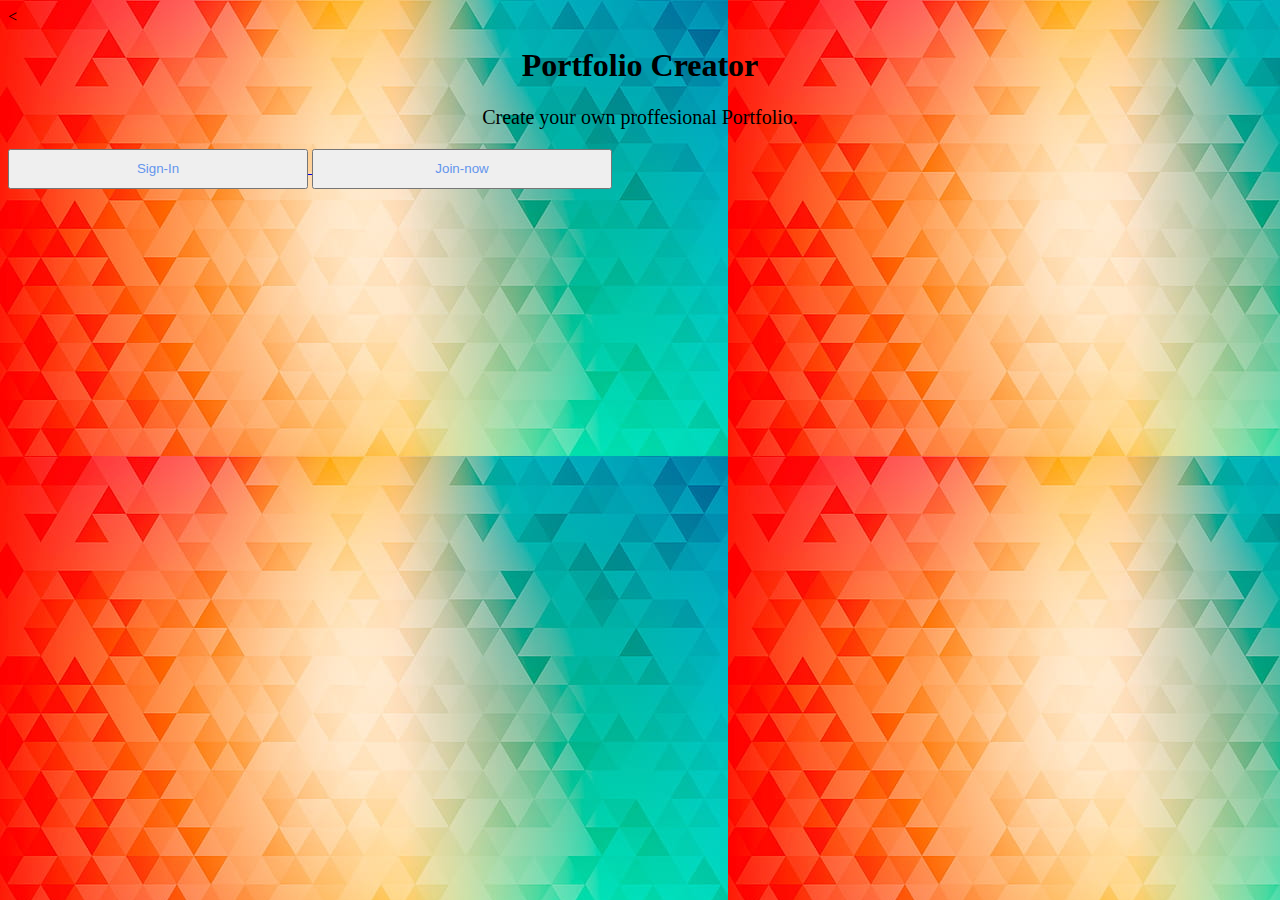
<file: index.html>
<<!DOCTYPE html>
<html>
<head>
<style>
    #button1{
width: 300px;
height: 40px;
color:cornflowerblue;


}
#button2{
width: 300px;
height: 40px;
color:cornflowerblue;

}
body {
  background-color: lightblue;
  background-image: url("a.jpg");
}

h1 {
  color:black;
  text-align: center;
  justify-content: center;
}

p {
  font-family: verdana;
  font-size: 20px;
  text-align: center;
}
</style>
</head>
<body>

<h1>Portfolio Creator</h1>
<p>Create your own proffesional Portfolio.</p>
<a href="sihn.html">
<button class="down"type="button Sign-In" id="button1" >Sign-In</button>
</a>
<a href="signup.html">
 <button type="button Join-now" id="button2">Join-now</button>
 </a>
</body>
</html>
</file>
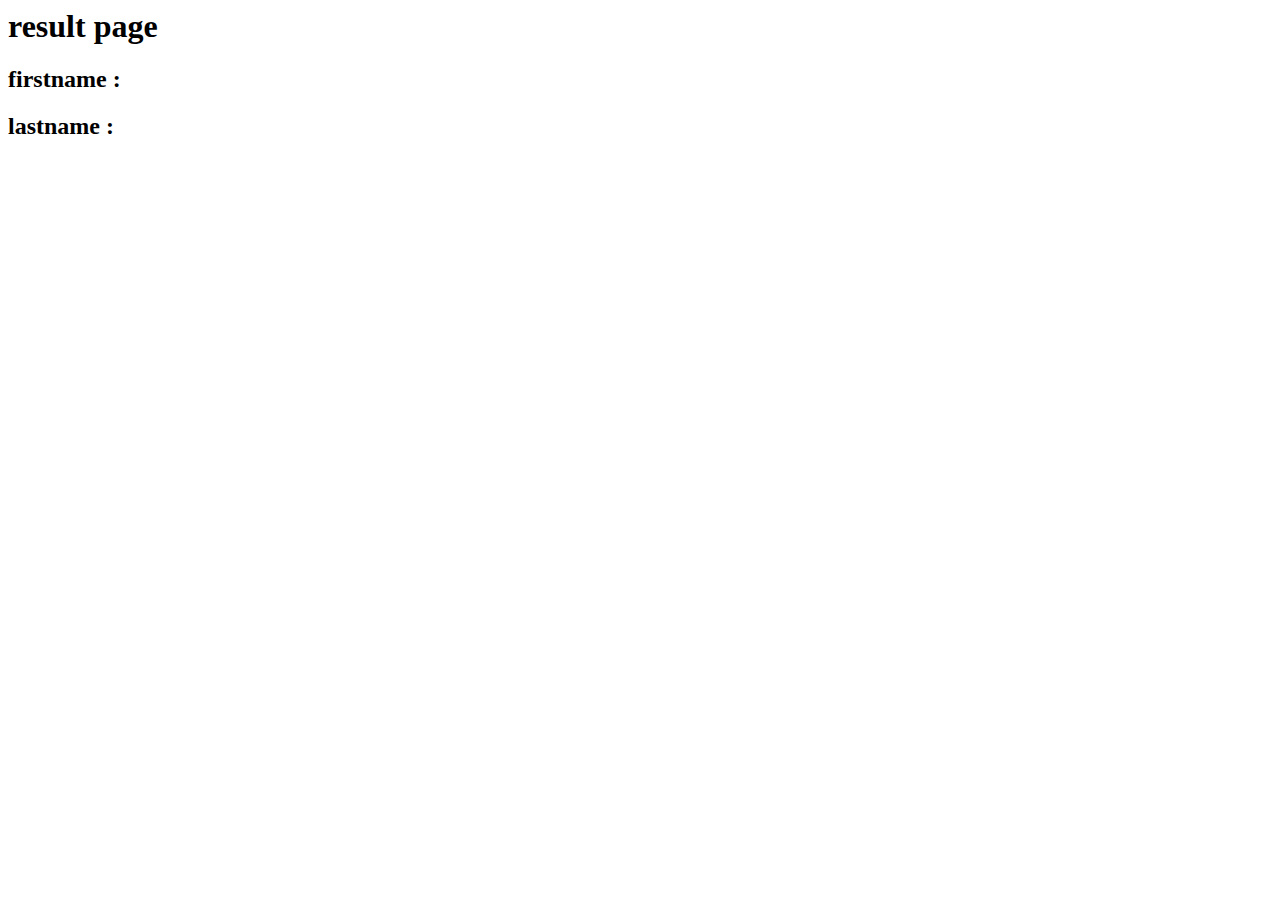
<file: 2.html>
<html>
    <head>
        <title>Result page</title>
        <body>
            <h1>result page</h1>
            <h2>firstname :<span id="result-firstname"/></h2> 
            <h2>lastname :<span id="result-lastname"/></h2> 
            <script>
              document.getElementById("result-firstname").innerHTML=localStorage.getItem('textvalue');
              document.getElementById("result-lastname").innerHTML=localStorage.getItem('textvalues');
            </script>
        </body>
    </head>
</html>
</file>
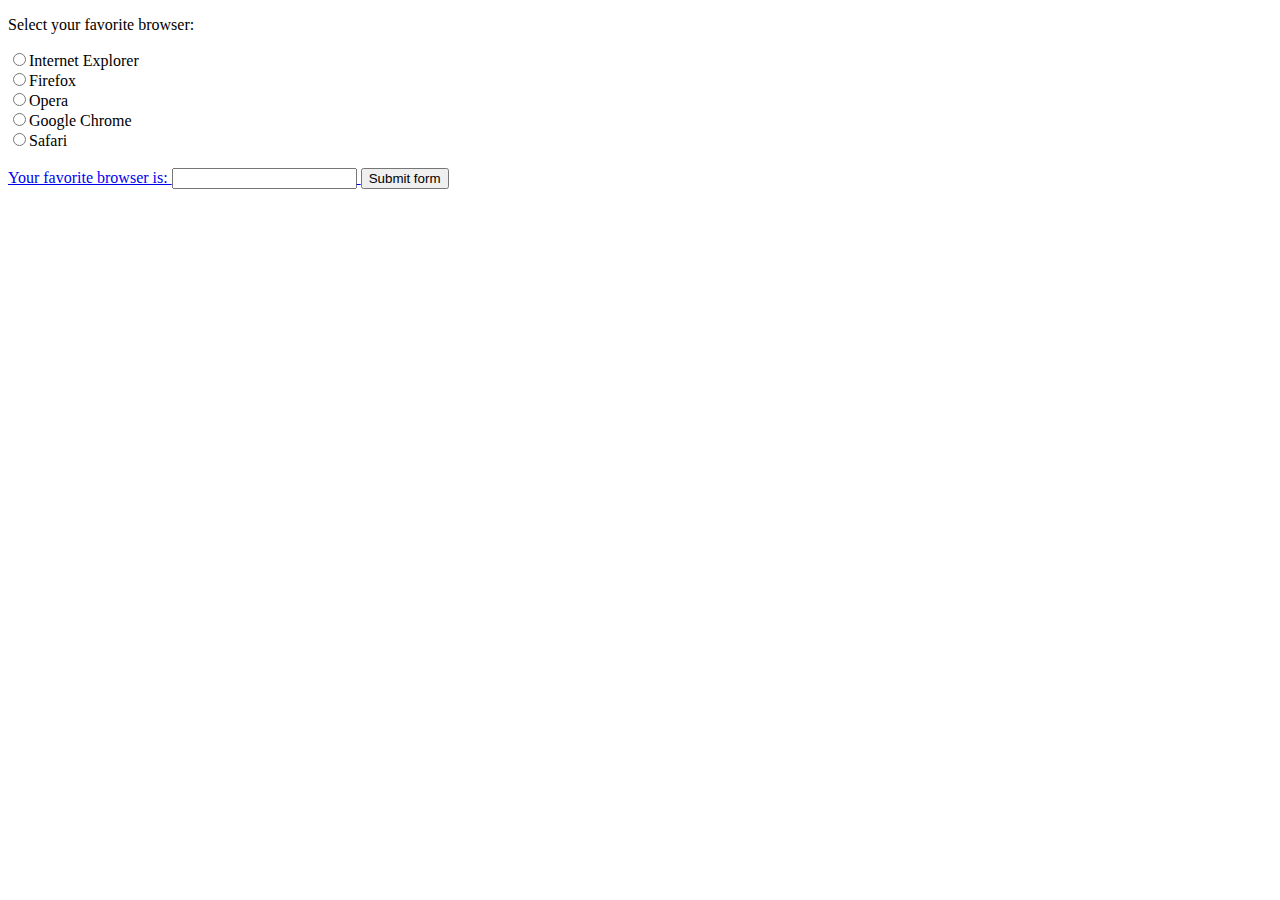
<file: b.html>
<!DOCTYPE html>
<html>
<body>

<p>Select your favorite browser:</p>
<form action="/action_page.php">
  <input type="radio" name="browser" onclick="myFunction(this.value)" value="Internet Explorer">Internet Explorer<br>
  <input type="radio" name="browser" onclick="myFunction(this.value)" value="Firefox">Firefox<br>
  <input type="radio" name="browser" onclick="myFunction(this.value)" value="Opera">Opera<br>
  <input type="radio" name="browser" onclick="myFunction(this.value)" value="Google Chrome">Google Chrome<br>
  <input type="radio" name="browser" onclick="myFunction(this.value)" value="Safari">Safari<br><br>
<a href="2.html">
  Your favorite browser is: <input type="text" id="result">
  </a>
  <input type="submit" value="Submit form"onClick= "myFunction(browser);">
</form>

<script>
function myFunction(browser) {
  document.getElementById("result").value = browser;
}
</script>

</body>
</html>
</file>
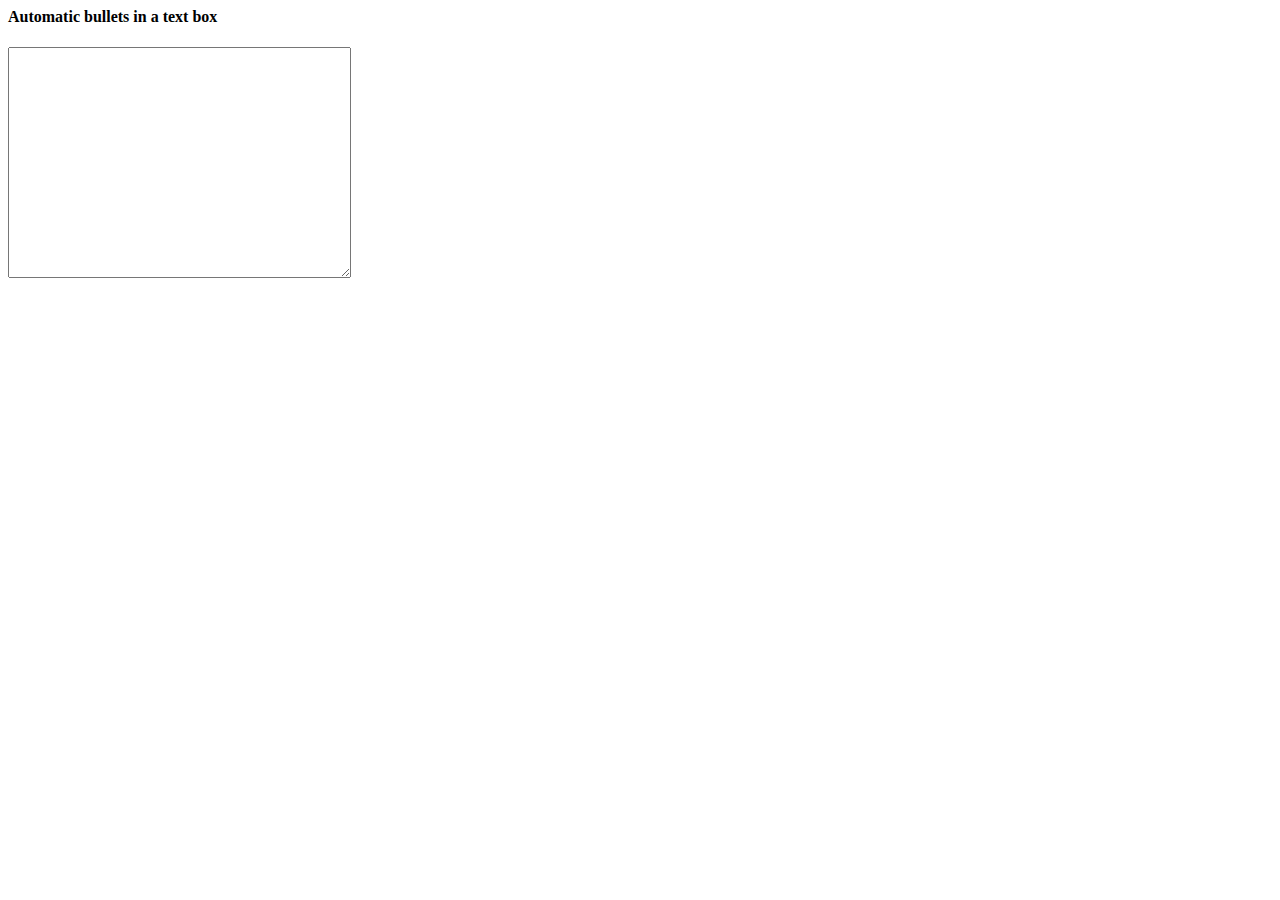
<file: d.html>
<html>

<head>
    <script>
        var CRLF   = 10;
        var BULLET = String.fromCharCode(45);

        function Init() {
            if (txt.addEventListener) txt.addEventListener("input", OnInput, false);
        }

        function OnInput(event) {
            char = event.target.value.substr(-1).charCodeAt(0);
            nowLen = txt.value.length;

            if (nowLen > prevLen.value) {
                if (char == CRLF) txt.value = txt.value + BULLET + " ";
                if (nowLen == 1) txt.value = BULLET + " " + txt.value;
            }
            prevLen.value = nowLen;
        }
    </script>
</head>

<body onload="Init ();">
    <h4>Automatic bullets in a text box</h4>
    <textarea id="txt" rows="15" cols="40"></textarea>
    <input type="hidden" id="prevLen" value="0"/>
</body>
</html>
</file>
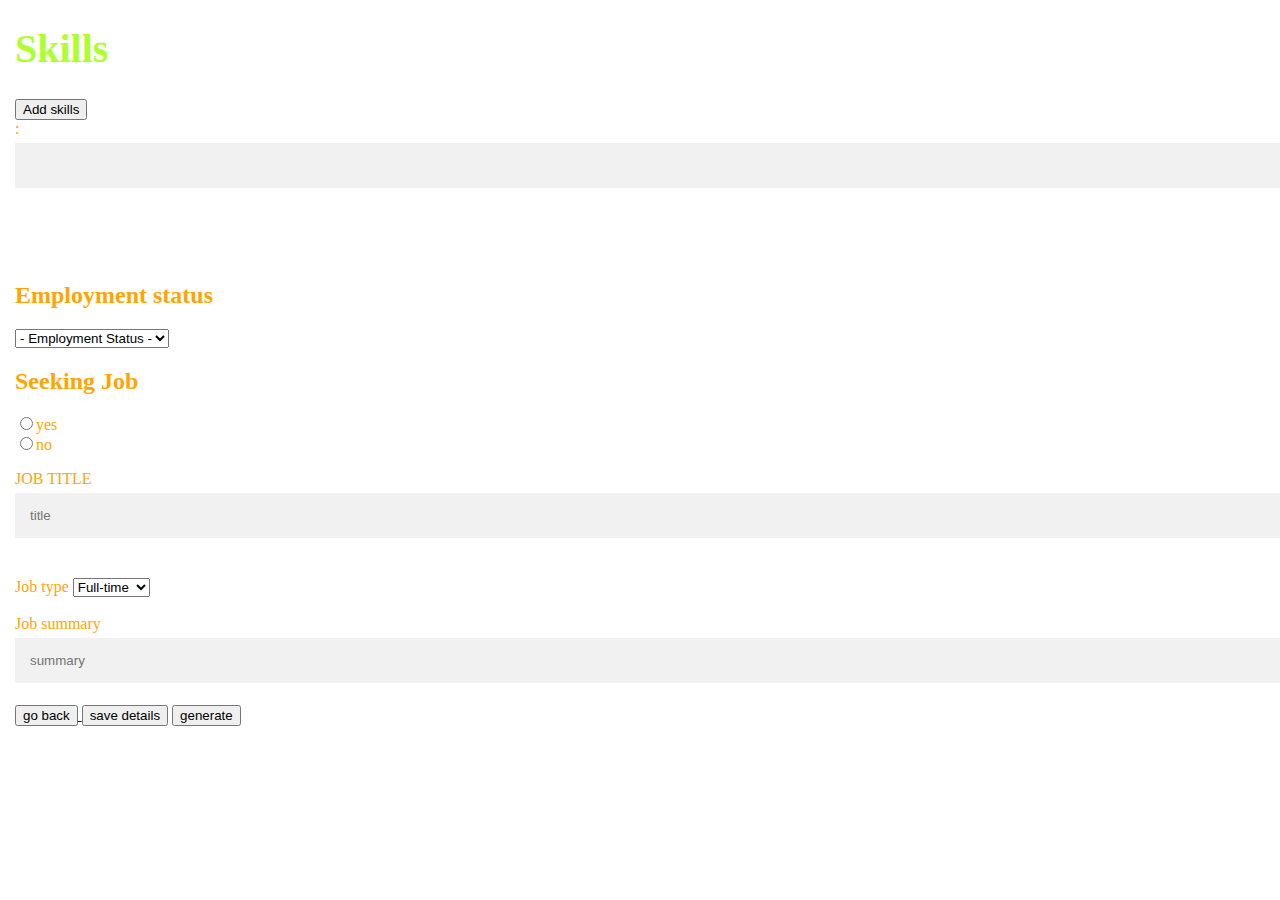
<file: empl.html>
<html>
    <head>
        <title>Registration form</title>
        <body>
            <h1>Skills</h1>
            
<style>


            input[type=text], input[type=password] {
  width: 100%;
  padding: 15px;
  margin: 5px 0 22px 0;
  display: inline-block;
  border: none;
  background: #f1f1f1;
}
            h1{
                font-size: 40;
                text-align: left;
                text-decoration: hotpink;
                color: greenyellow;
                position:
            }
            body{
                background-color:white;   
       width: 100%;  
        color: orange;   
        padding: 15px;   
        margin: 10px 0px;   
        border: none;   
        cursor: pointer;  
                
            }
        

.modal {
  display: none; 
  position: fixed; 
  z-index: 
  padding-top: 
  left: 0;
  top: 0;
  width: 100%; 
  height: 100%; 
  overflow: auto; 
  background-color: rgb(0,0,0); 
  background-color: rgba(0,0,0,0.4); 
}


.modal-content {
  background-color: #fefefe;
  margin: auto;
  padding: 20px;
  border: 1px solid #888;
  width: 80%;
}


.close {
  color: #aaaaaa;
  float: right;
  font-size: 28px;
  font-weight: bold;
}

.close:hover,
.close:focus {
  color: #000;
  text-decoration: none;
  cursor: pointer;
}
</style>
</head>
<body>




<button id="myBtn">Add skills</button>
<header>:
  <input type="text" id="show" name="skills"><br>
</header>



<div id="myModal" class="modal">

  
  <div class="modal-content">
    <span class="close">&times;</span>
    <form name="myform">
      <table>
      <tr>
      <td>
      <select id="mi">
      <option value="" selected="selected">Select...</option>
      <option value="frontend">frontend</option>
      <option value="backend">backend</option>
      
      <option value="other">Other</option>
      </select>
      </td>
      </tr>
      </table>
      </form>
      <button type="button" onclick="setAsList()">Set as selection</button>
<button type="button" onclick="addToList()">Add to selection</button>
     
                <header>Add skills:
                    <input type="text"id="txtVal"/>
                    <button onclick="addLi()">add</button>
                </header>
    
    <p><input type="Checkbox"id="txtValue" name="skill" value="CSS">CSS
        <input type="Checkbox"id="txtValues" name="skill" value="JAVA">JAVA
        <input type="Checkbox"id="cp" name="skill"value="CPP" >CPP
        <input type="Checkbox"id="sq"name="skill" value="SQL">SQL
        <input type="Checkbox"id="dm" name="skill" value="DBMS">DBMS
        <input type="Checkbox"id="or" name="skill"value="ORACLE">ORACLE
        <input type="Checkbox"id="ht" name="skill" value="HTML5">HTML5
        <input type="Checkbox"id="ph" name="skill" value="PHP">PHP
        <input type="Checkbox"id="oo" name="skill" value="OS">OS
        <input type="Checkbox"id="pi" name="skill" value="EXCEL">EXCEL
        <input type="Checkbox"id="dev" name="skill"value="DEVELOPER">DEVELOPER</p>
        <button type="button" onclick="addList()&&addLists()">Set as selection</button>
        
        
  </div>

</div>

<script>
 

var modal = document.getElementById("myModal");
var btn = document.getElementById("myBtn");


var span = document.getElementsByClassName("close")[0];


btn.onclick = function() {
  modal.style.display = "block";
}


span.onclick = function() {
  modal.style.display = "none";
}


window.onclick = function(event) {
  if (event.target == modal) {
    modal.style.display = "none";
    
  }
}
</script>

<ul id="printHere">

</ul>
<script>

    function print() {
        var x = document.getElementById("mi");
        console.log(x.value);//test to see if it works
        document.getElementById("printHere").innerHTML = x;

    }

    function setAsList(){
        var x = document.getElementById("mi");
        console.log(x.value);//test to see if it works
        document.getElementById("printHere").innerHTML = "<li>" + x.value + "</li>";
    }

    function addToList() {
        var x = document.getElementById("mi");
        console.log(x.value);//test to see if it works
        document.getElementById("printHere").innerHTML += "<li>" + x.value + "</li>";
    }
    function myFunction(){

    var textnode = document.createTextNode("html");
  node.appendChild(textnode);
  document.getElementById("mi").appendChild(node);
}
    


</script>
<script>
  function addLi()
  {
    var txtVal=document.getElementById('txtVal').value,
    listNode=document.getElementById('printHere'),
    liNode=document.createElement("LI"),
    txtNode=document.createTextNode(txtVal);
    liNode.appendChild(txtNode);
    listNode.appendChild(liNode);
  }
</script>
<script>
  function addList()
  {
    var txtValue=document.getElementById('txtValue').value,
    listNode=document.getElementById('printHere'),
    liNode=document.createElement("LI"),
    txtNode=document.createTextNode(txtValue);
    liNode.appendChild(txtNode);
    listNode.appendChild(liNode);
   
  }
</script>
<script>
  function addLists(){
var txtValues=document.getElementById('txtValues').value,
listNode=document.getElementById('printHere'),
liNode=document.createElement("LI"),
txtNode=document.createTextNode(txtValues);
liNode.appendChild(txtNode);
listNode.appendChild(liNode);
  }
</script>


<br>
<br>

<h2>Employment status</h2>
<select>
<option>- Employment Status -</option>
        <option value="employed">employed</option>
        <option value="not employed">no employed</option>
        </select>
        <h2>Seeking Job</h2>
       
        <form>
            <input type="radio" name="Seeking Job" value="yes">yes
            <br>
            <input type="radio" name="Seeking Job" value="no">no
         </form>
         <label> JOB TITLE </label>       
<input type="text" placeholder="title" maxlength="200"/> <br> <br>
<label>Job type</label>
<select>
    <option value="Full-time">Full-time</option>
    <option value="Part-time">Part-time</option>

    </select>
    <br>
    <br>
    <label>Job summary</label>
<input type="text" placeholder="summary" maxlength="300">
<br>
<a href="join.html">
<button type="go back">go back</button>
</a>
<button type="save details" id="button1" >save details</button>
<a href="lastpage.html">
<button type="generate" id="button1" >generate</button>
</a>

</a>
        </body>
    </head>
</html>
</file>
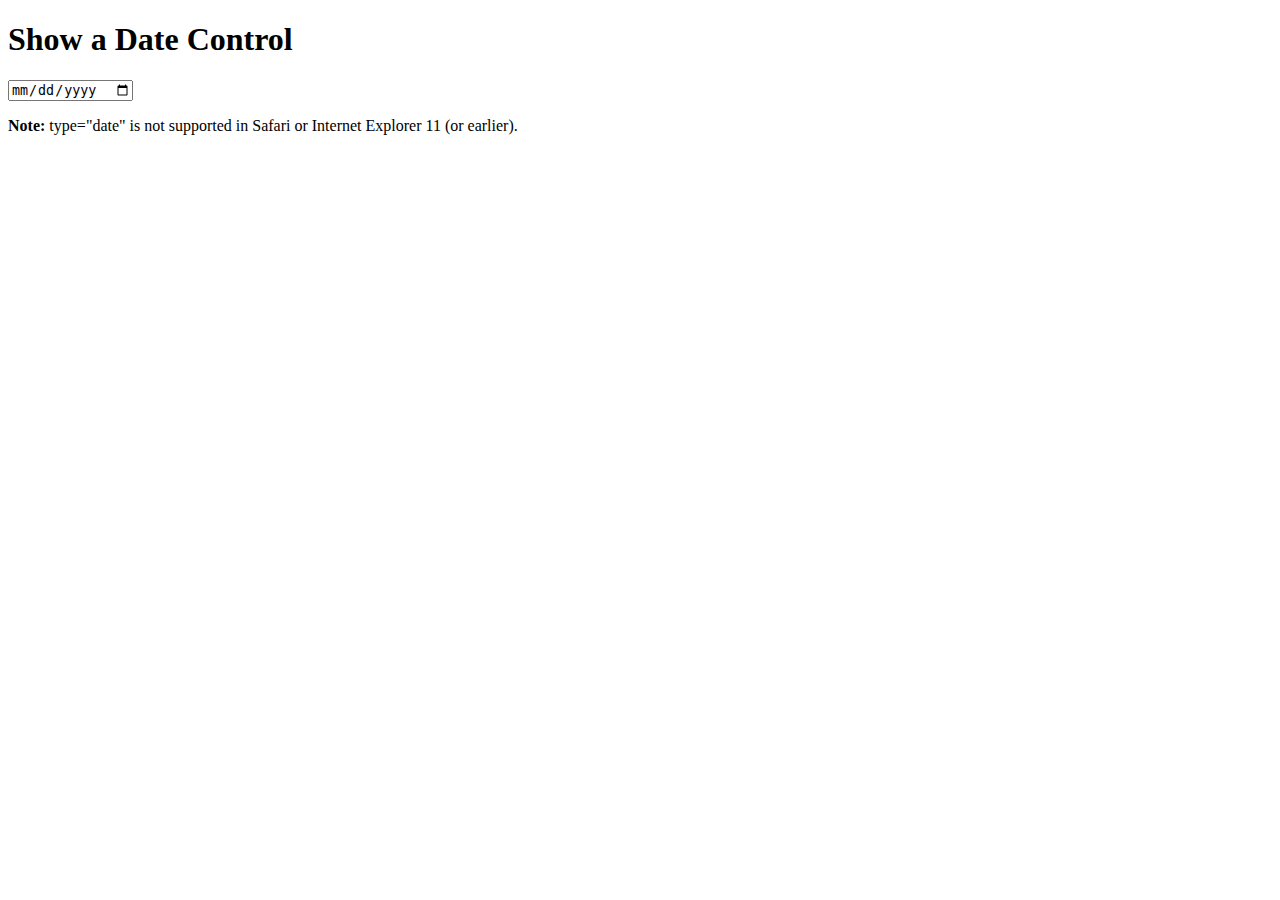
<file: h.html>
<!DOCTYPE html>
<html>
<body>

<h1>Show a Date Control</h1>

<form action>
  
  <input type="date" id="birthday" name="birthday">

</form>

<p><strong>Note:</strong> type="date" is not supported in Safari or Internet Explorer 11 (or earlier).</p>

</body>
</html>
</file>
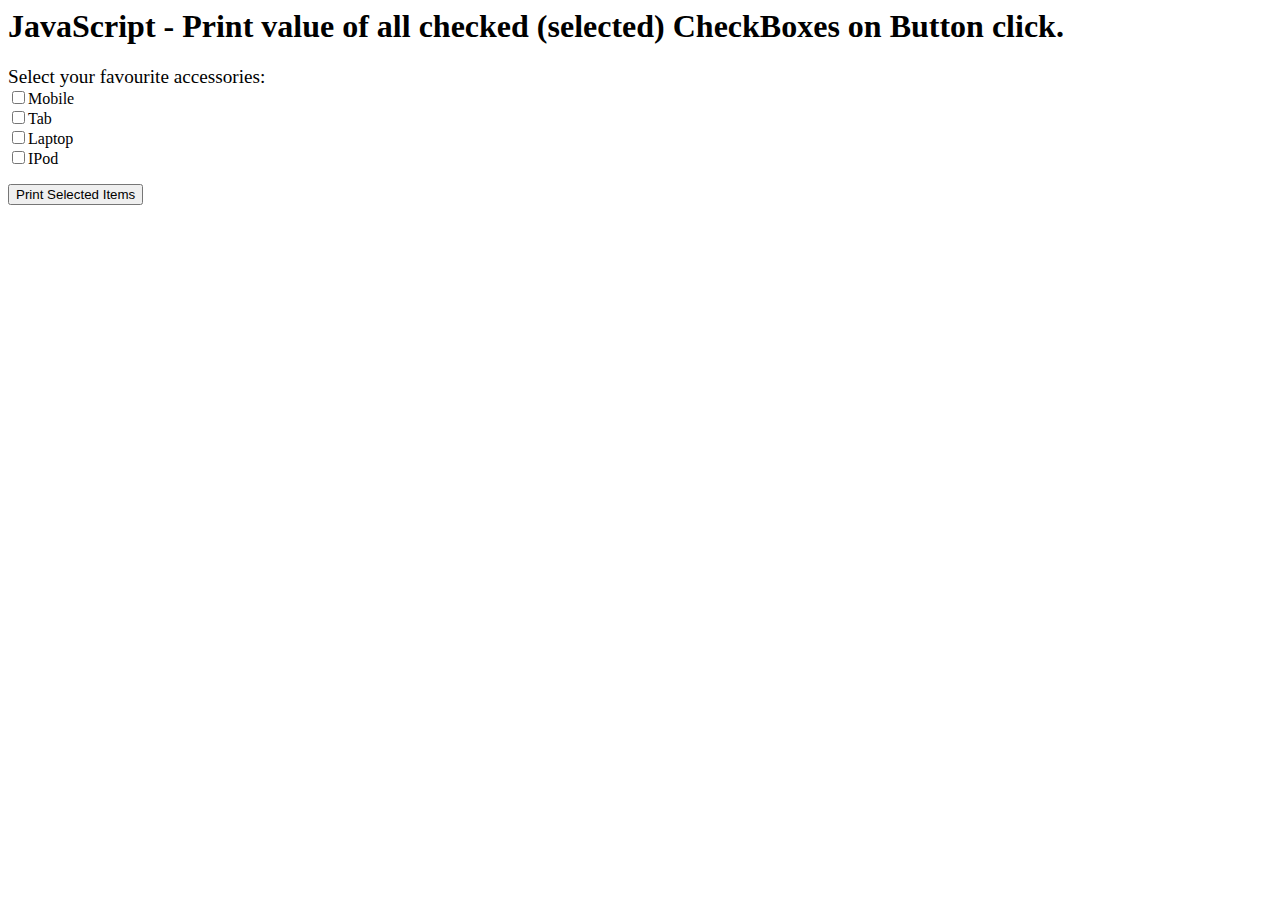
<file: hm.html>
<html>
	<head>
		<title>JavaScript - Print value of all checked (selected) CheckBoxes on Button click.</title>
		<script type="text/javascript">
			function printChecked(){
				var items=document.getElementsByName('acs');
				var selectedItems="";
				for(var i=0; i<items.length; i++){
					if(items[i].type=='checkbox' && items[i].checked==true)
						selectedItems+=items[i].value+"\n";
				}
				alert(selectedItems);
			}			
		</script>
	</head>
<body style="text-align: left;">
	<h1>JavaScript - Print value of all checked (selected) CheckBoxes on Button click.</h1>
	<big>Select your favourite accessories: </big><br>
	<input type="checkbox" name="acs" value="Mobile">Mobile<br>
	<input type="checkbox" name="acs" value="Tab">Tab<br>
	<input type="checkbox" name="acs" value="Laptop">Laptop<br>
	<input type="checkbox" name="acs" value="IPod">IPod<br>
	<p>
		<input type="button" onclick='printChecked()' value="Print Selected Items"/>
	</p>
</body>

</html>
</file>
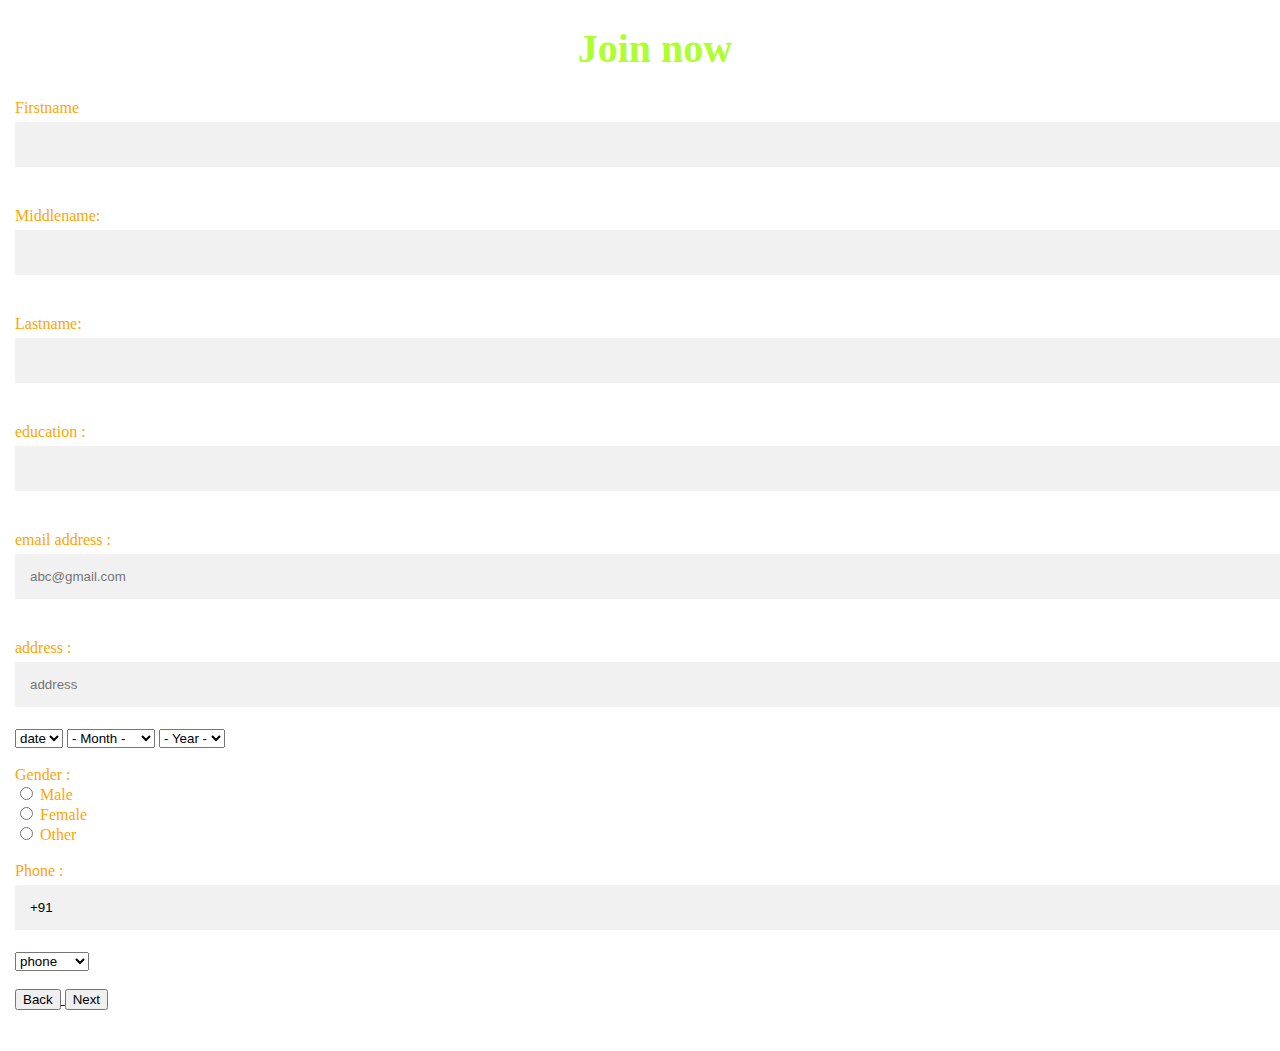
<file: join.html>
<html>
    <head>
        <title>Join in</title>
        <script>
        function handleSubmit() {
            const firstname=document.getElementById('txt').value;
            const middlename=document.getElementById('tx').value;
            const lastname=document.getElementById('txtt').value;
            const education=document.getElementById('hg').value;
            const email=document.getElementById('tg').value;
            const address=document.getElementById('jh').value;
            const selectoption=document.getElementById('mytext').value;
            const month=document.getElementById('myTxt').value;
             const month=document.getElementById('myTxt').value;
           
           
                      
                   
                
            
            localStorage.setItem("textvalue",firstname);
            localStorage.setItem("textvalues",middlename);
            localStorage.setItem("textvaluess",lastname);
            localStorage.setItem("textvaluesss",education);
            localStorage.setItem("textvaluessd",email);
            localStorage.setItem("textvaluessa",address);
            localStorage.setItem("ddvalue",selectoption);
            localStorage.setItem("vsss",month);
        
            return false ;
        }
        </script>
        <style>
            input[type=text], input[type=password] {
  width: 100%;
  padding: 15px;
  margin: 5px 0 22px 0;
  display: inline-block;
  border: none;
  background: #f1f1f1;
}
            h1{
                font-size: 40;
                text-align: center;
                text-decoration: hotpink;
                color: greenyellow;
            }
            body{
                background-color:white;   
       width: 100%;  
        color: orange;   
        padding: 15px;   
        margin: 10px 0px;   
        border: none;   
        cursor: pointer;  
                
            }
        </style>
        <body>
            <form action="lastpage.html">
            <h1>Join now</h1>
            <label> Firstname </label>       
<input type="text" name="firstname"id="txt" maxlength="15"/> <br> <br>
<label> Middlename: </label>   
<input type="text" name="middlename"id="tx" maxlength="10"/> <br> <br>
<label> Lastname: </label>       
<input type="text" name="lastname" id="txtt"size="15"/> <br> <br>
<label>
    education :
</label><br>
<input type="text" name="education"id="hg" maxlength="=100"/>
<br>
<br>
<label>email address :</label> 
<input type="text"placeholder="abc@gmail.com"id="tg"  />
<br>
<br>
<label> address :</label> 
<input type="text"placeholder="address"id="jh"  /><br>


            
<select id="mytext">
    <option value="date">date</option>
    <option value="1">1</option>
    <option value="2">2</option>
    <option value="3">3</option>
    <option value="4">4</option>
    <option value="5">5</option>
    <option value="6">6</option>
    <option value="7">7</option>
<option value="8">8</option>
<option value="9">9</option>
<option value="10">10</option>
<option value="11">11</option>
<option value="12">12</option>
<option value="13">13</option>
<option value="14">14</option>
<option value="15">15</option>
<option value="16">16</option>
<option value="17">17</option>
<option value="18">18</option>
<option value="19">19</option>
<option value="20">20</option>
<option value="21">21</option>
<option value="22">22</option>
<option value="23">23</option>
<option value="24">24</option>
<option value="25">25</option>
<option value="26">26</option>
<option value="27">27</option>
<option value="28">28</option>
<option value="29">29</option>
<option value="30">30</option>
<option value="31">31</option>
    </select>
    <select>
        <option>- Month -</option>
        <option value="January">January</option>
        <option value="Febuary">Febuary</option>
        <option value="March">March</option>
        <option value="April">April</option>
        <option value="May">May</option>
        <option value="June">June</option>
        <option value="July">July</option>
        <option value="August">August</option>
        <option value="September">September</option>
        <option value="October">October</option>
        <option value="November">November</option>
        <option value="December">December</option>
        
        </select>
        <select>
            <option>- Year -</option>
            <option value="2020">2020</option>
            <option value="2019">2019</option>
            <option value="2018">2018</option>
            <option value="2017">2017</option>
            <option value="2016">2016</option>
            <option value="2015">2015</option>
            <option value="2014">2014</option>
            <option value="2013">2013</option>
            <option value="2012">2012</option>
            <option value="2011">2011</option>
            <option value="2010">2010</option>
            <option value="2009">2009</option>
            <option value="2008">2008</option>
            <option value="2007">2007</option>
            <option value="2006">2006</option>
            <option value="2005">2005</option>
            <option value="2004">2004</option>
            <option value="2003">2003</option>
            <option value="2002">2002</option>
            <option value="2001">2001</option>
            <option value="2000">2000</option>
            <option value="1999">1999</option>
            <option value="1998">1998</option>
            <option value="1997">1997</option>
            <option value="1996">1996</option>
            <option value="1995">1995</option>
            <option value="1994">1994</option>
            <option value="1993">1993</option>
            <option value="1992">1992</option>
            <option value="1991">1991</option>
            </select>
            <br>
<br>
<label> 
Gender :
</label><br>
<input type="radio" name="male"id="iu"/> Male <br>
<input type="radio" name="female"id="oi"/> Female <br>
<input type="radio" name="other"id="po"/> Other
<br>
<br>
<label> 
    Phone :
    </label>
    <input type="text" name="country code"  value="+91" size="2"maxLength="10"/> 
    
    <select>
        <option value="phone">phone</option>
    <option value="landline">landline</option>
    <option value="personal">personal</option>

    </select>
 <br>
 <br>
 
 <a href="signup.html">
 <button type="button" class="Back"> Back</button>
 </a>

<a href="lastpage.html">
 <button type="button" class="Next"value="click" onClick="handleSubmit();"/> Next</button>
 </a>
 </form> 

 
        </body>
    </head>
</html>
</file>
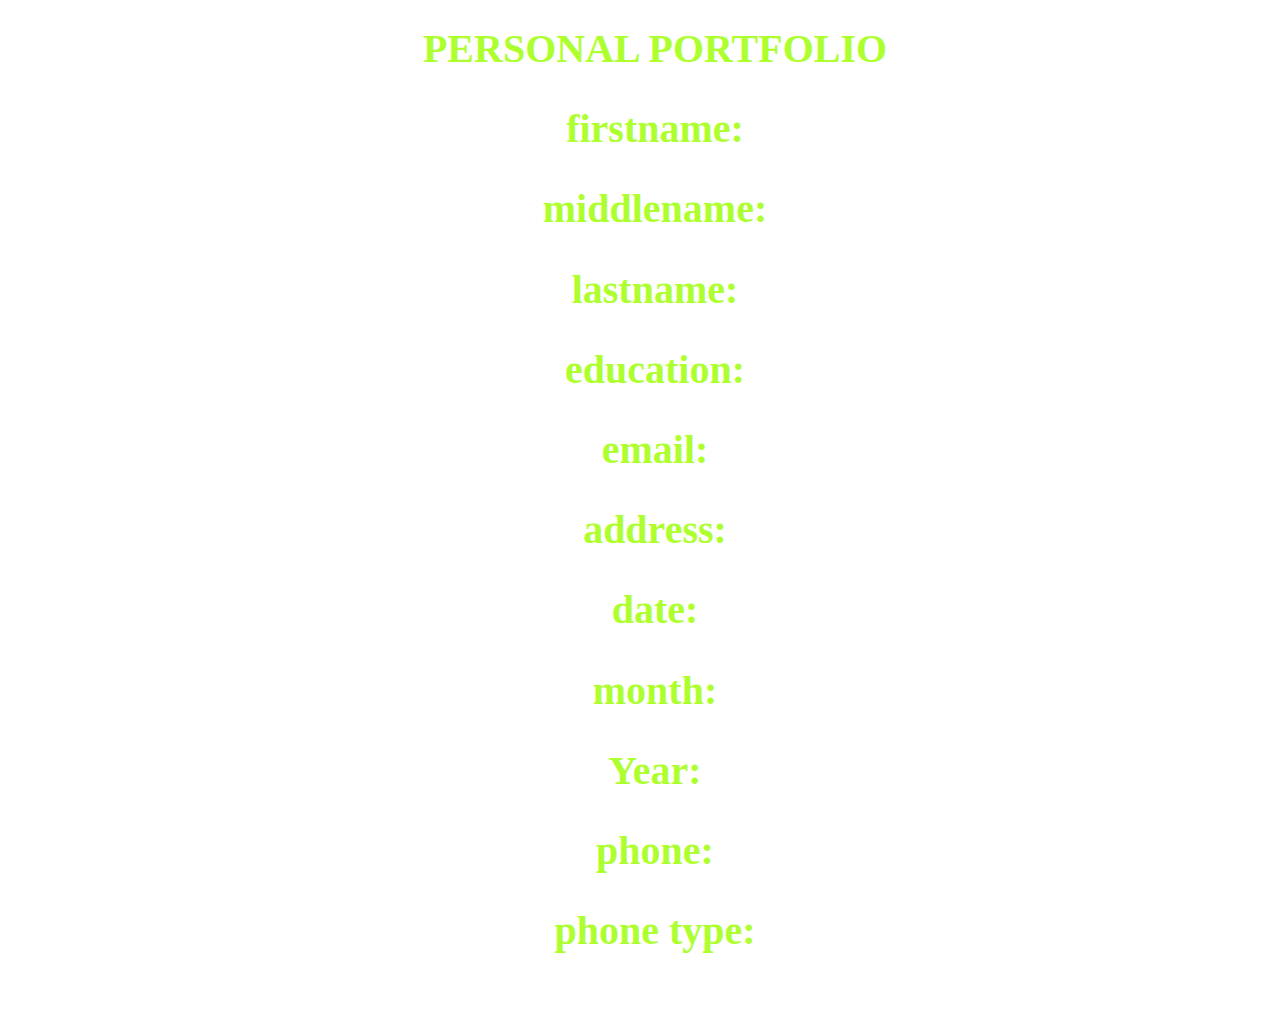
<file: lastpage.html>
<html>
    <head>
        
        
        <title>Portfolio</title>
        <style>
            input[type=text], input[type=password] {
  width: 100%;
  padding: 15px;
  margin: 5px 0 22px 0;
  display: inline-block;
  border: none;
  background: #f1f1f1;
}
            h1{
                font-size: 40;
                text-align: center;
                text-decoration: hotpink;
                color: greenyellow;
            }
            h2{
                font-size: 40;
                text-align: center;
                text-decoration: hotpink;
                color: greenyellow;
            }
            body{
                background-color:white;   
       width: 100%;  
        color: orange;   
        padding: 15px;   
        margin: 10px 0px;   
        border: none;   
        cursor: pointer;  
                
            }
        </style>
        <body>
           
           
            <h2>PERSONAL PORTFOLIO</h2>
            <h2>firstname: <span id="lastpage-firstname"/></h2> 
                           <h2>middlename: <span id="lastpage-middlename"/></h2>
                <h2>lastname: <span id="lastpage-lastname"/></h2>
                <h2>education: <span id="lastpage-education"/></h2>
                <h2>email: <span id="lastpage-email"/></h2>
                <h2>address: <span id="lastpage-address"/></h2>
                <h2>date: <span id="lastpage-result"/></h2>
                <h2>month: <span id="lastpage-month"/></h2>
                <h2>Year: <span id="lastpage-Year"/></h2>
                <h2>phone: <span id="lastpage-phone"/></h2>
                <h2>phone type: <span id="lastpage-phonetype"/></h2>
                
                
                
                
                
                
                
               
                <script>
                    document.getElementById("lastpage-firstname").innerHTML=localStorage.getItem('textvalue');
document.getElementById("lastpage-middlename").innerHTML=localStorage.getItem('textvalues');
document.getElementById("lastpage-lastname").innerHTML=localStorage.getItem('textvaluess');
document.getElementById("lastpage-education").innerHTML=localStorage.getItem('textvaluesss');
document.getElementById("lastpage-email").innerHTML=localStorage.getItem('textvaluessd');
document.getElementById("lastpage-address").innerHTML=localStorage.getItem('textvaluessa');
document.getElementById("lastpage-result").innerHTML=localStorage.getItem('ddvalue');
document.getElementById("lastpage-month").innerHTML=localStorage.getItem('vsss');
document.getElementById("lastpage-Year").innerHTML=localStorage.getItem('mnb');
document.getElementById("lastpage-phone").innerHTML=localStorage.getItem('bh');
document.getElementById("lastpage-phonetype").innerHTML=localStorage.getItem('nj');















                </script>
               
        
                
        </body>
    </head>
</html>
</file>
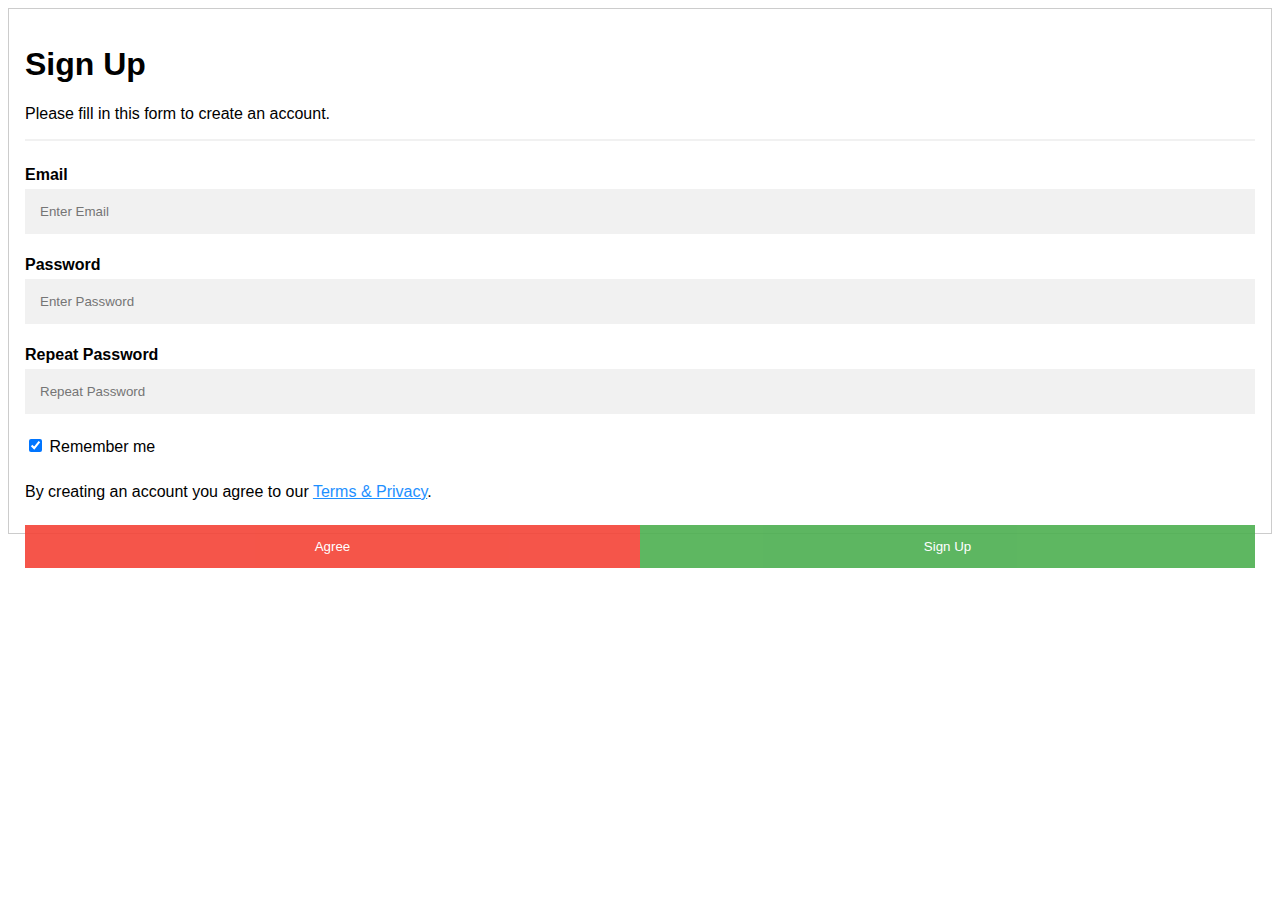
<file: signup.html>
<!DOCTYPE html>
<html>
<style>
body {font-family: Arial, Helvetica, sans-serif;}
* {box-sizing: border-box}

input[type=text], input[type=password] {
  width: 100%;
  padding: 15px;
  margin: 5px 0 22px 0;
  display: inline-block;
  border: none;
  background: #f1f1f1;
}

input[type=text]:focus, input[type=password]:focus {
  background-color: #ddd;
  outline: none;
}

hr {
  border: 1px solid #f1f1f1;
  margin-bottom: 25px;
}

button {
  background-color: #4CAF50;
  color: white;
  padding: 14px 20px;
  margin: 8px 0;
  border: none;
  cursor: pointer;
  width: 100%;
  opacity: 0.9;
}

button:hover {
  opacity:1;
}


.agree {
  padding: 14px 20px;
  background-color: #f44336;
}


.agree, .signupbtn {
  float: left;
  width: 50%;
}


.container {
  padding: 16px;
}



}
</style>
<body>

<form  style="border:1px solid #ccc">
  <div class="container">
    <h1>Sign Up</h1>
    <p>Please fill in this form to create an account.</p>
    <hr>

    <label for="email"><b>Email</b></label>
    <input type="text" placeholder="Enter Email" name="email" required>

    <label for="psw"><b>Password</b></label>
    <input type="password" placeholder="Enter Password" name="psw" required>

    <label for="psw-repeat"><b>Repeat Password</b></label>
    <input type="password" placeholder="Repeat Password" name="psw-repeat" required>
    
    <label>
      <input type="checkbox" checked="checked" name="remember" style="margin-bottom:15px"> Remember me
    </label>
    
    <p>By creating an account you agree to our <a href="#" style="color:dodgerblue">Terms & Privacy</a>.</p>

    <div class="clearfix">

      <a href="join.html"> 
      <button type="button" class="agree">Agree</button>
      </a>
      
      <button type="submit" class="signupbtn">Sign Up</button>
    </div>
  </div>
</form>

</body>
</html>
</file>
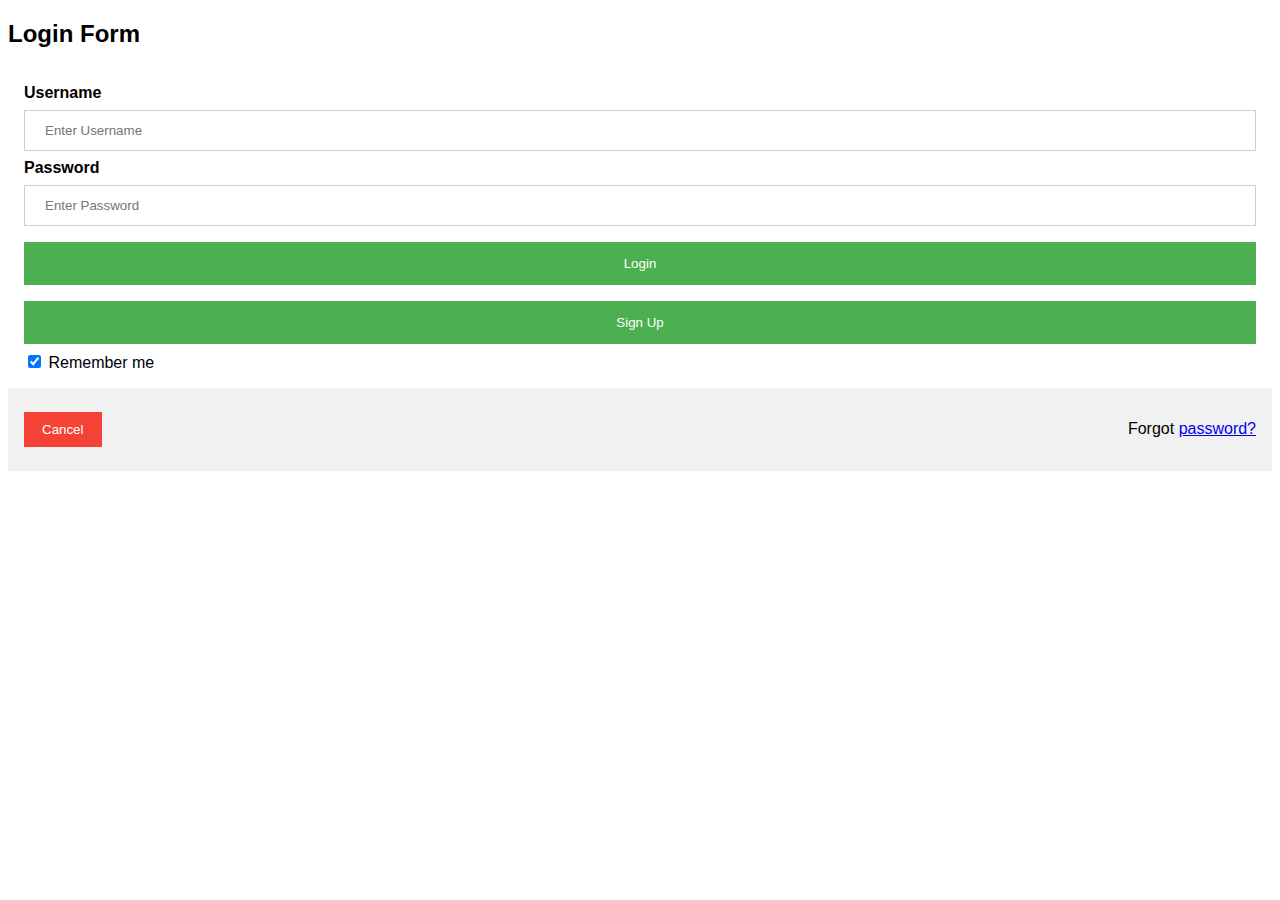
<file: sihn.html>
<!DOCTYPE html>
<html>
<head>
<meta name="viewport" content="width=device-width, initial-scale=1">
<style>
body {font-family: Arial, Helvetica, sans-serif;}
form {border: 3px solid #f1f1f1;}

input[type=text], input[type=password] {
  width: 100%;
  padding: 12px 20px;
  margin: 8px 0;
  display: inline-block;
  border: 1px solid #ccc;
  box-sizing: border-box;
}

button {
  background-color: #4CAF50;
  color: white;
  padding: 14px 20px;
  margin: 8px 0;
  border: none;
  cursor: pointer;
  width: 100%;
}

button:hover {
  opacity: 0.8;
}

.cancelbtn {
  width: auto;
  padding: 10px 18px;
  background-color: #f44336;
}

.imgcontainer {
  text-align: center;
  margin: 24px 0 12px 0;
}

img.avatar {
  width: 40%;
  border-radius: 50%;
}

.container {
  padding: 16px;
}

span.psw {
  float: right;
  padding-top: 16px;
}

/* Change styles for span and cancel button on extra small screens */
@media screen and (max-width: 300px) {
  span.psw {
     display: block;
     float: none;
  }
  .cancelbtn {
     width: 100%;
  }
}
</style>
</head>
<body>

<h2>Login Form</h2>


  
  <div class="container">
    <label for="uname"><b>Username</b></label>
    <input type="text" placeholder="Enter Username" name="uname" required>

    <label for="psw"><b>Password</b></label>
    <input type="password" placeholder="Enter Password" name="psw" required>
    <a href="join.html">
    <button type="Login">Login</button></a>
    <a href="signup.html">
    <button type="Sign up">Sign Up</button>
    </a>
    <label>
      <input type="checkbox" checked="checked" name="remember"> Remember me
    </label>
  </div>

  <div class="container" style="background-color:#f1f1f1">
    <a href="index.html">
    <button type="button" class="cancelbtn">Cancel</button>
    </a>
    <span class="psw">Forgot <a href="#">password?</a></span>
  </div>
</form>

</body>
</html>
</file>
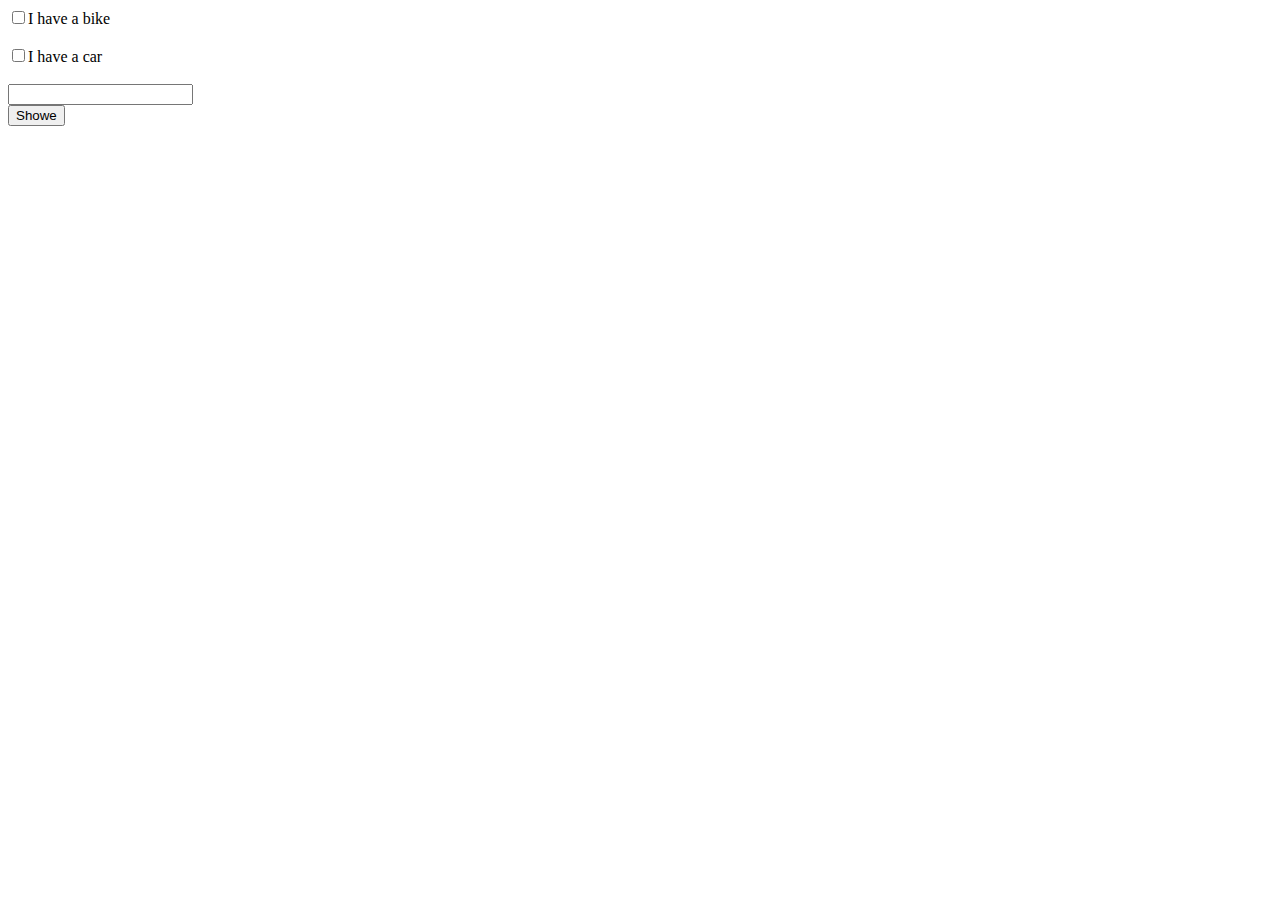
<file: v.html>
<html>
<head>
<script type="text/javascript">
function checkbox(){
  
  var checkboxes = document.getElementsByName('vehicle');
  var checkboxesChecked = [];
  // loop over them all
  for (var i=0; i<checkboxes.length; i++) {
     // And stick the checked ones onto an array...
     if (checkboxes[i].checked) {
        checkboxesChecked.push(checkboxes[i].value);
     }
  }
  document.getElementById("show").value = checkboxesChecked;

}
</script>
    <form>
        <input type="checkbox" id="bk" name="vehicle" onClick="checkbox();" value="Bike">I have a bike<br></br>
        <input type="checkbox" id="cr" name="vehicle" onClick="checkbox();" value="Car">I have a car<br></br> 
        <input type="text" id="show" name="vehicle"><br>
        <input type="submit" value="Showe">
    </form> 
  </body>
  </html>
</file>
